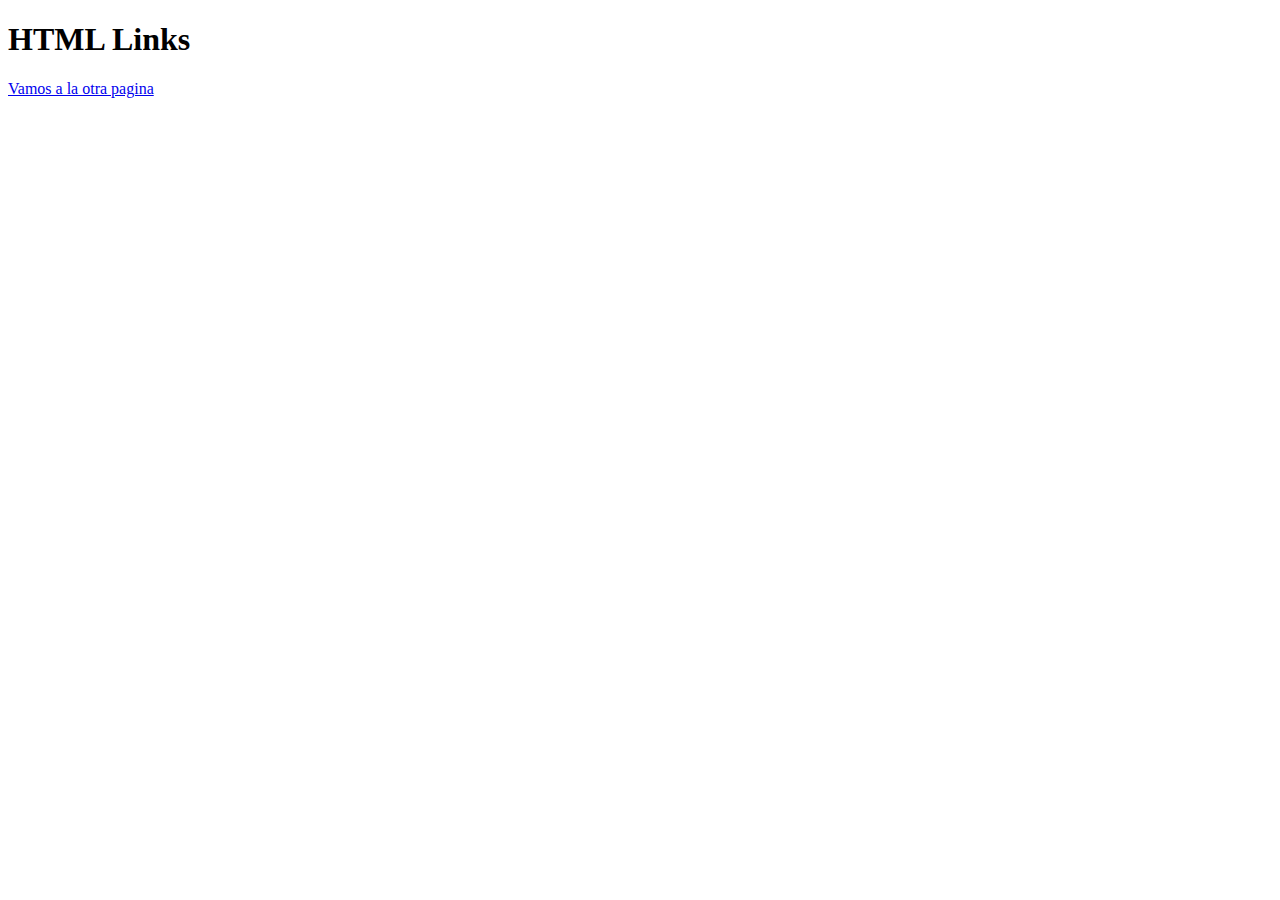
<file: pagina.html>
<!DOCTYPE html>
<html lang="en">
<head>
    <meta charset="UTF-8">
    <meta http-equiv="X-UA-Compatible" content="IE=edge">
    <meta name="viewport" content="width=device-width, initial-scale=1.0">
    <title>Document</title>
</head>
<body>
    <h1>HTML Links</h1>
    <a href="./faq/pricing.html">Vamos a la otra pagina</a>

</body>
</html>
</file>
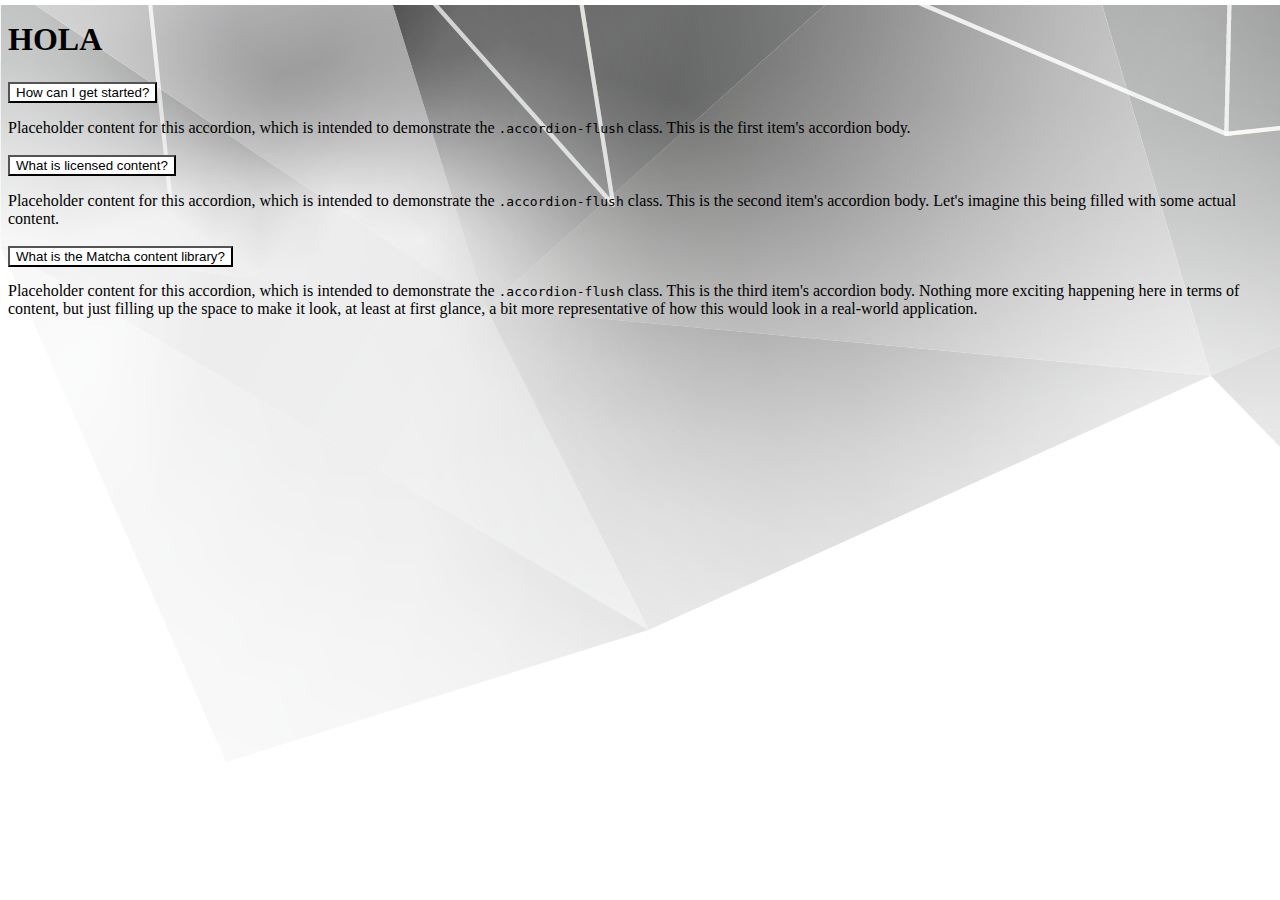
<file: pricing.html>
<!DOCTYPE html>
<html lang="en">
<head>
    <meta charset="UTF-8">
    <link rel="stylesheet" href="styles1.css" type="text/css">
    <meta http-equiv="X-UA-Compatible" content="IE=edge">
    <meta name="viewport" content="width=device-width, initial-scale=1.0">
    <link href="https://cdn.jsdelivr.net/npm/bootstrap@5.2.2/dist/css/bootstrap.min.css" rel="stylesheet"
        integrity="sha384-Zenh87qX5JnK2Jl0vWa8Ck2rdkQ2Bzep5IDxbcnCeuOxjzrPF/et3URy9Bv1WTRi" crossorigin="anonymous">
    <title>Document</title>
</head>
<body>
    <h1>HOLA</h1>
    
    <div class="accordion accordion-flush" id="accordionFlushExample">
        <div class="accordion-item">
          <h2 class="accordion-header" id="flush-headingOne">
            <button class="accordion-button collapsed" type="button" data-bs-toggle="collapse" data-bs-target="#flush-collapseOne" aria-expanded="false" aria-controls="flush-collapseOne">
                How can I get started?
            </button>
          </h2>
          <div id="flush-collapseOne" class="accordion-collapse collapse" aria-labelledby="flush-headingOne" data-bs-parent="#accordionFlushExample">
            <div class="accordion-body">Placeholder content for this accordion, which is intended to demonstrate the <code>.accordion-flush</code> class. This is the first item's accordion body.</div>
          </div>
        </div>
        <div class="accordion-item">
          <h2 class="accordion-header" id="flush-headingTwo">
            <button class="accordion-button collapsed" type="button" data-bs-toggle="collapse" data-bs-target="#flush-collapseTwo" aria-expanded="false" aria-controls="flush-collapseTwo">
                What is licensed content?
            </button>
          </h2>
          <div id="flush-collapseTwo" class="accordion-collapse collapse" aria-labelledby="flush-headingTwo" data-bs-parent="#accordionFlushExample">
            <div class="accordion-body">Placeholder content for this accordion, which is intended to demonstrate the <code>.accordion-flush</code> class. This is the second item's accordion body. Let's imagine this being filled with some actual content.</div>
          </div>
        </div>
        <div class="accordion-item">
          <h2 class="accordion-header" id="flush-headingThree">
            <button class="accordion-button collapsed" type="button" data-bs-toggle="collapse" data-bs-target="#flush-collapseThree" aria-expanded="false" aria-controls="flush-collapseThree">
                What is the Matcha content library?
            </button>
          </h2>
          <div id="flush-collapseThree" class="accordion-collapse collapse" aria-labelledby="flush-headingThree" data-bs-parent="#accordionFlushExample">
            <div class="accordion-body">Placeholder content for this accordion, which is intended to demonstrate the <code>.accordion-flush</code> class. This is the third item's accordion body. Nothing more exciting happening here in terms of content, but just filling up the space to make it look, at least at first glance, a bit more representative of how this would look in a real-world application.</div>
          </div>
        </div>


</body>
</html>
</file>
<file: styles1.css>
h2{
    font-family: "Open Sans", sans-serif;
    font-size: larger;
    color: #67b54b;
}
.accordion-button:not(collapsed){
    background-color: white;
}
.accordion-button::after{
    width: 0;
}

body{
    background-image: url(./img/LOGIN2.png);
}
</file>
